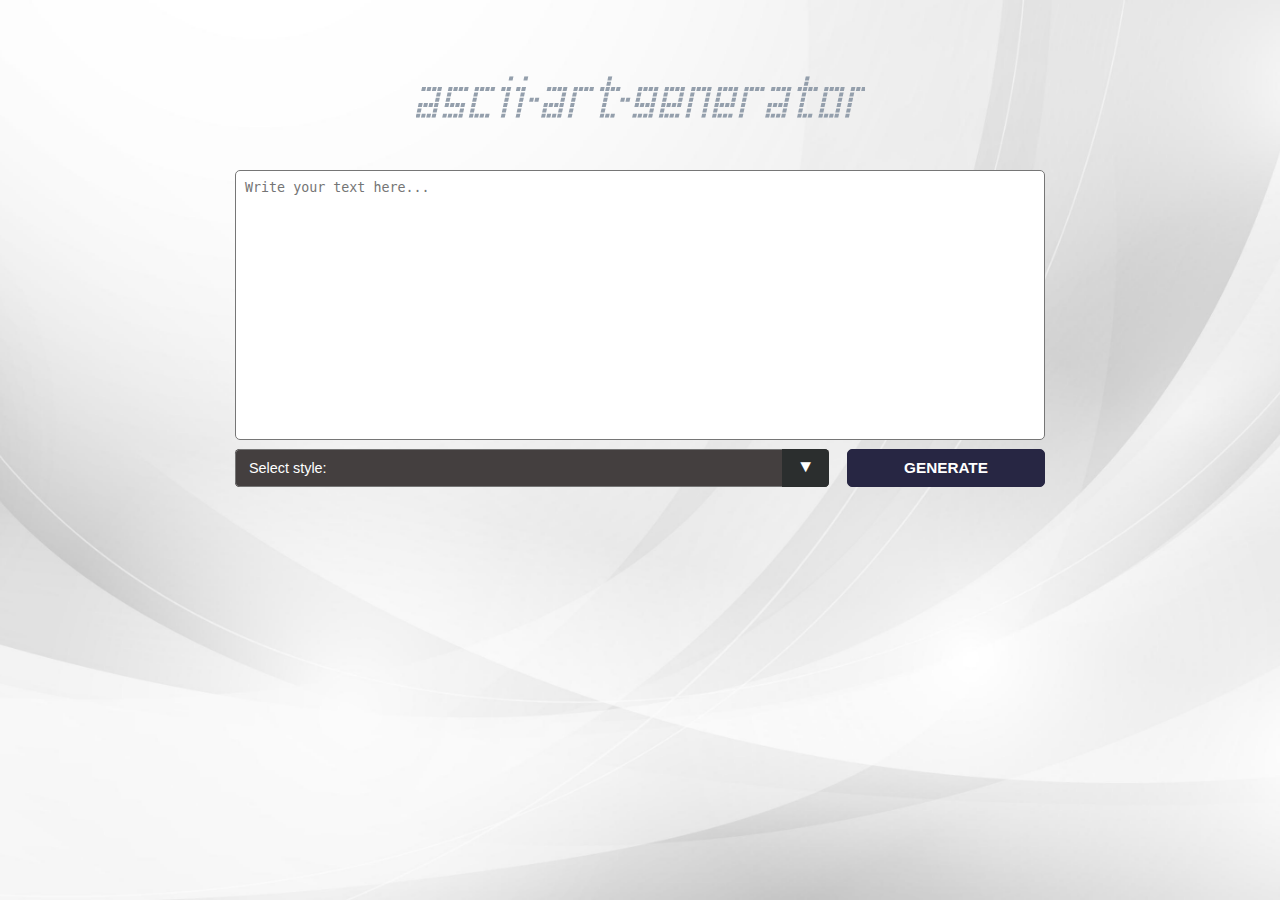
<file: templates/index.html>
<!DOCTYPE html>
<html lang="en">
<head>
    <meta charset="UTF-8">
    <meta name="viewport" content="width=device-width, initial-scale=1.0">
    <link rel="stylesheet" href="/templates/static/style.css">
    <link rel="preconnect" href="https://fonts.googleapis.com">
    <link rel="preconnect" href="https://fonts.gstatic.com" crossorigin>
    <link href="https://fonts.googleapis.com/css2?family=Playfair+Display:ital,wght@0,400..900;1,400..900&display=swap" rel="stylesheet">
    <title>Ascii_Art Generator</title>
</head>
<body>
    <img class="logo" src="/templates/static/img/logo.svg">
    <form action="/ascii-art" method="POST">
        <textarea name="text" placeholder="Write your text here..." maxlength="1500" required></textarea>
        <div>
            <div class="select">
                <select id="select_template" name="banner" required>
                    <option value="" selected disabled>Select style:</option>
                    <option value="standard" aria-required="true">Standard</option>
                    <option value="shadow">Shadow</option>
                    <option value="thinkertoy">Thinkertory</option>
                    <option value="graffiti">Graffiti</option>
                </select>
            </div>
            
            <button class="btn" type="submit">GENERATE</button>
        </div>
    </form>
</body>
</html>
</file>
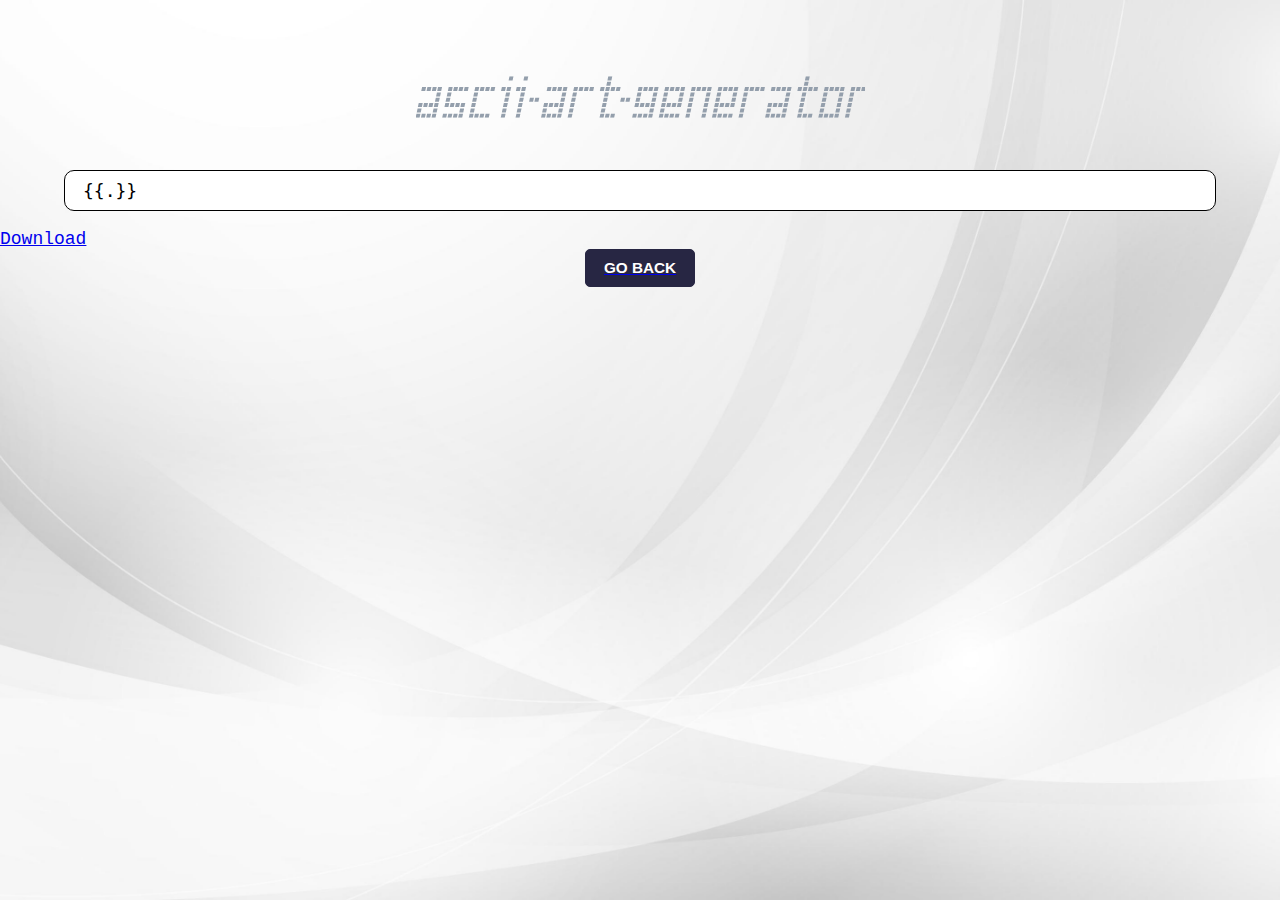
<file: templates/ascii-art.html>
<!DOCTYPE html>
<html lang="en">
<head>
    <meta charset="UTF-8">
    <meta name="viewport" content="width=device-width, initial-scale=1.0">
    <link rel="stylesheet" href="/templates/static/style.css">
    <title>Generated Output</title>
</head>
<body>
    <img class="logo" src="/templates/static/img/logo.svg">
    <pre id="scrollbar" class="display_block">
{{.}}</pre>
    <a href="http://localhost:8080/download">Download</a>
    <a href="/"><button id="go_back" class="btn">Go Back</button></a>
</body>
</html>
</file>
<file: templates/static/style.css>
/* Reset Styles */
* {
    /* Alternative box model */
    box-sizing: border-box;

    /* Reset default padding & margin on all elements */
    margin: 0 0;
    padding: 0 0;
}

/* Styles */
html {
    font-size: 18px;
}

body {
    font-family: 'Courier New', Courier, monospace;
    background-image: url(img/bg.jpg);
    background-repeat: no-repeat;
    background-size: cover;
    background-attachment: fixed;
    background-position: center;
}

.logo {
    display: block;
    width: 25rem;
    margin: 4rem auto 2.5rem;
}

form {
    display: flex;
    flex-direction: column;
    align-items: center;
}

form > div {
    display: grid;
    grid-template-columns: 3fr 1fr;
    align-items: center;
    gap: 1rem;
    margin-top: 0.5rem;
}

textarea {
    height: 15rem;
    padding: 0.5rem;
    resize: none;
}


/* select menu */
#select_template {
    font-size: 0.8rem;
    padding: 0.5rem;
    cursor: pointer;
}

select {
    outline:0;
    box-shadow:none;
    background: #443f3f;
    background-image: none;
    flex: 1;
    padding: 0.5rem 1rem;
    color:#fff;
}

select::-ms-expand {
display: none;
}

.select {
position: relative;
display: flex;
align-items: center;
width: 100%;
line-height: 2.5;
background: #443f3f;
overflow: hidden;
border-radius: .25rem;
}

.select::after {
content: '\25BC';
position: absolute;
right: 0;
padding: 0 1rem;
color: white;
background: #2b2e2e;
transition:.25s all ease;
}

.select:hover::after {
color:rgb(33, 128, 236);
}

.btn,
a > .btn {
    color: white;
    font-size: 0.85rem;
    font-weight: 600;
    text-transform: uppercase;
}

a > .btn {
    display: block;
    text-decoration: none;
    margin: 0 auto;
}

.btn {
    background-color: #272643;
    border: 1px solid #272643;
    padding: 0.5rem 1rem;
    cursor: pointer;
}

textarea,
select,
.btn {
    border-radius: 5px;
}

textarea,
form div {
    width: 80%;
    max-width: 45rem;
}

.btn:hover {
    background-color: rgba(0, 0, 0, 0.7);
}

/* ascii-art page styles */
.display_block {
    font-size: 0.8;
    width: 90%;
    max-height: 35rem;
    background: white;
    border: 1px solid black;
    border-radius: 10px;
    padding: 0.5rem 1rem;
    margin: 1rem auto;
}

#scrollbar {
    overflow: auto;
    overflow-y: auto;
}

#scrollbar::-webkit-scrollbar {
    width: 12px;
}

#scrollbar::-webkit-scrollbar-track {
    border: gray;
    border-radius: 4px;
    background-color: gainsboro;
    border-radius: 10px;
    border: 1px solid transparent;
}

#scrollbar::-webkit-scrollbar-thumb {
    border-radius: 8px;
    border: 3px solid transparent;
    background-clip: content-box;
    background-color: #272643;
}

/* errors page styles */
.error {
    display: flex;
    flex-direction: column;
    align-items: center;
    gap: 30px;
    margin: 30px;
}

.error > p {
    font-family: "Playfair Display", serif;
    font-size: 2rem;
}

/* Small devices */
@media screen and (max-width:800px) {
    .logo {
        width: 16rem;
    }

    form div {
        grid-template-columns: 1fr;
    }

    .btn {
        font-size: 0.75rem;
    }
}

@media screen and (max-width:400px) {
    .error {
        font-size: 30px;
        display: flex;
        flex-direction: column;
        align-items: center;
    }
}
@media screen and (max-width:270px){
    .error
    {
        display: grid;
        grid-template-columns: 1fr 1fr;
        align-items: center;
    }

    body{
        display: grid;
        align-items: center;
    }

    form div {
        grid-template-columns: 1fr; 
    }

    .btn {
        font-size: 0.75rem;
    }
}
</file>
